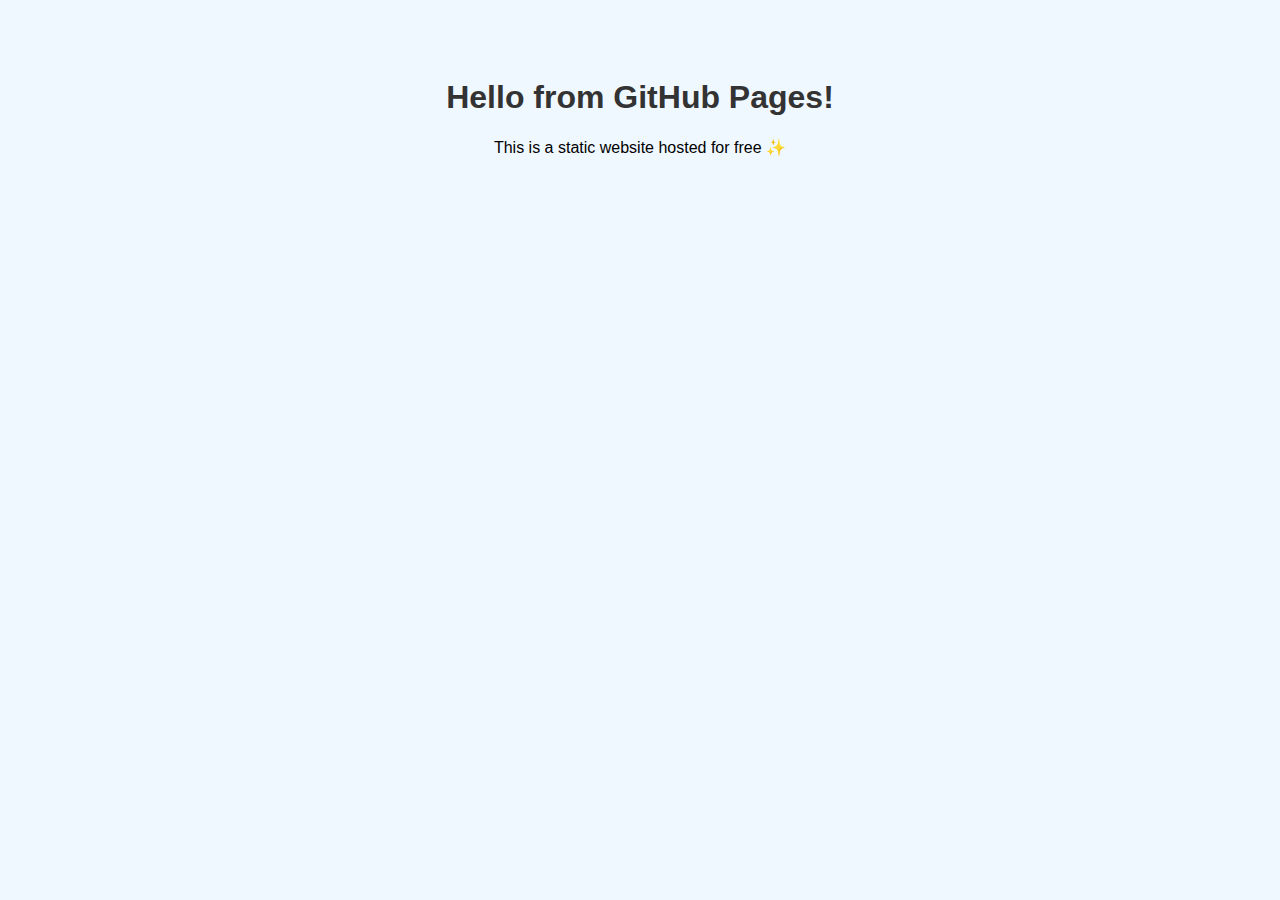
<file: index.html>
<!-- index.html -->
<!DOCTYPE html>
<html lang="en">
<head>
  <meta charset="UTF-8" />
  <meta name="viewport" content="width=device-width, initial-scale=1.0" />
  <title>My First GitHub Page</title>
  <style>
    body {
      font-family: Arial, sans-serif;
      background-color: #f0f8ff;
      text-align: center;
      padding: 50px;
    }
    h1 {
      color: #333;
    }
  </style>
</head>
<body>
  <h1>Hello from GitHub Pages!</h1>
  <p>This is a static website hosted for free ✨</p>
</body>
</html>
</file>
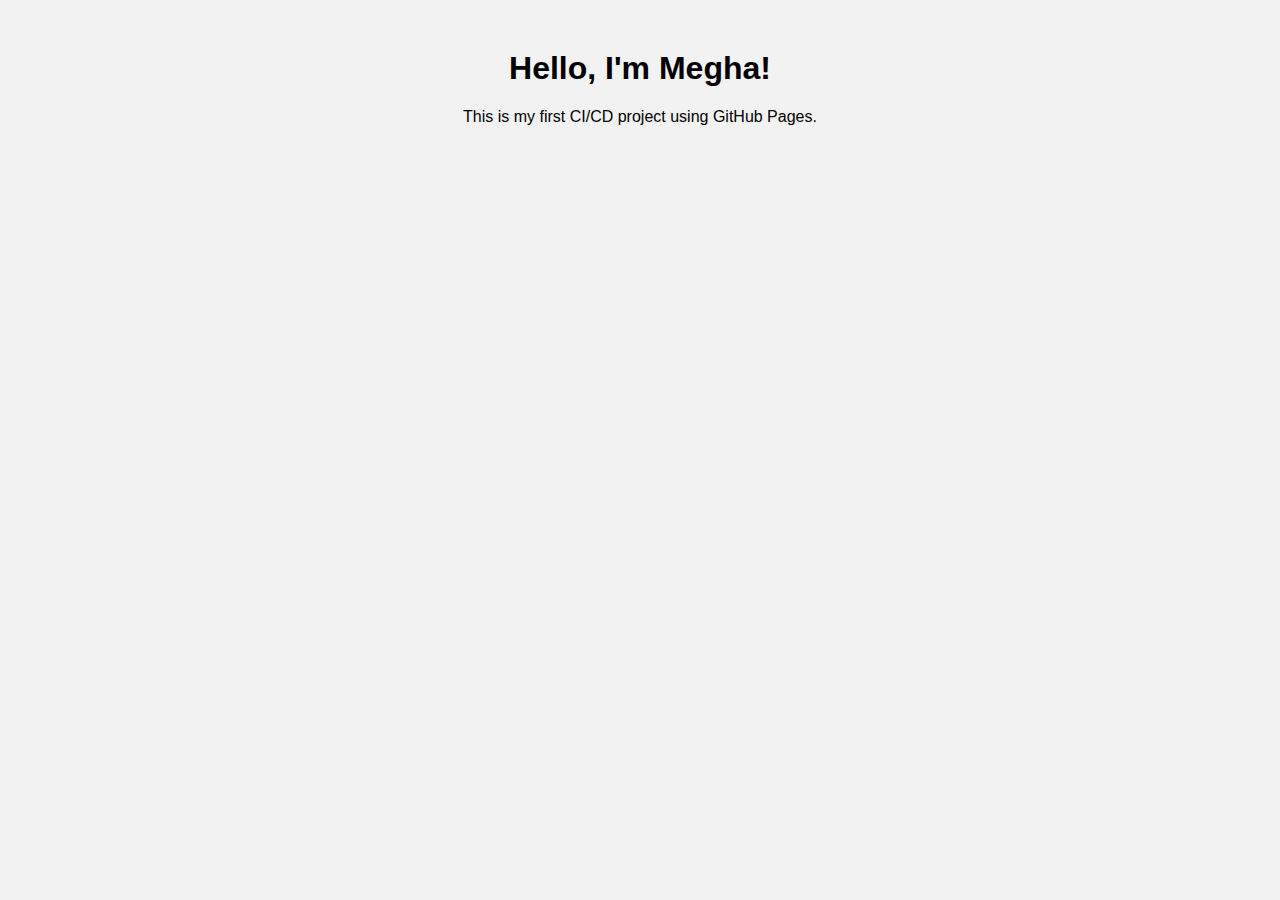
<file: my-static-site/index.html>
<!DOCTYPE html>
<html>
<head>
  <title>Megha's Portfolio</title>
  <link rel="stylesheet" href="style.css">
</head>
<body>
  <h1>Hello, I'm Megha!</h1>
  <p>This is my first CI/CD project using GitHub Pages.</p>
</body>
</html>
</file>
<file: my-static-site/style.css>
body {
    font-family: Arial, sans-serif;
    text-align: center;
    margin-top: 50px;
    background-color: #f2f2f2;
  }
</file>
